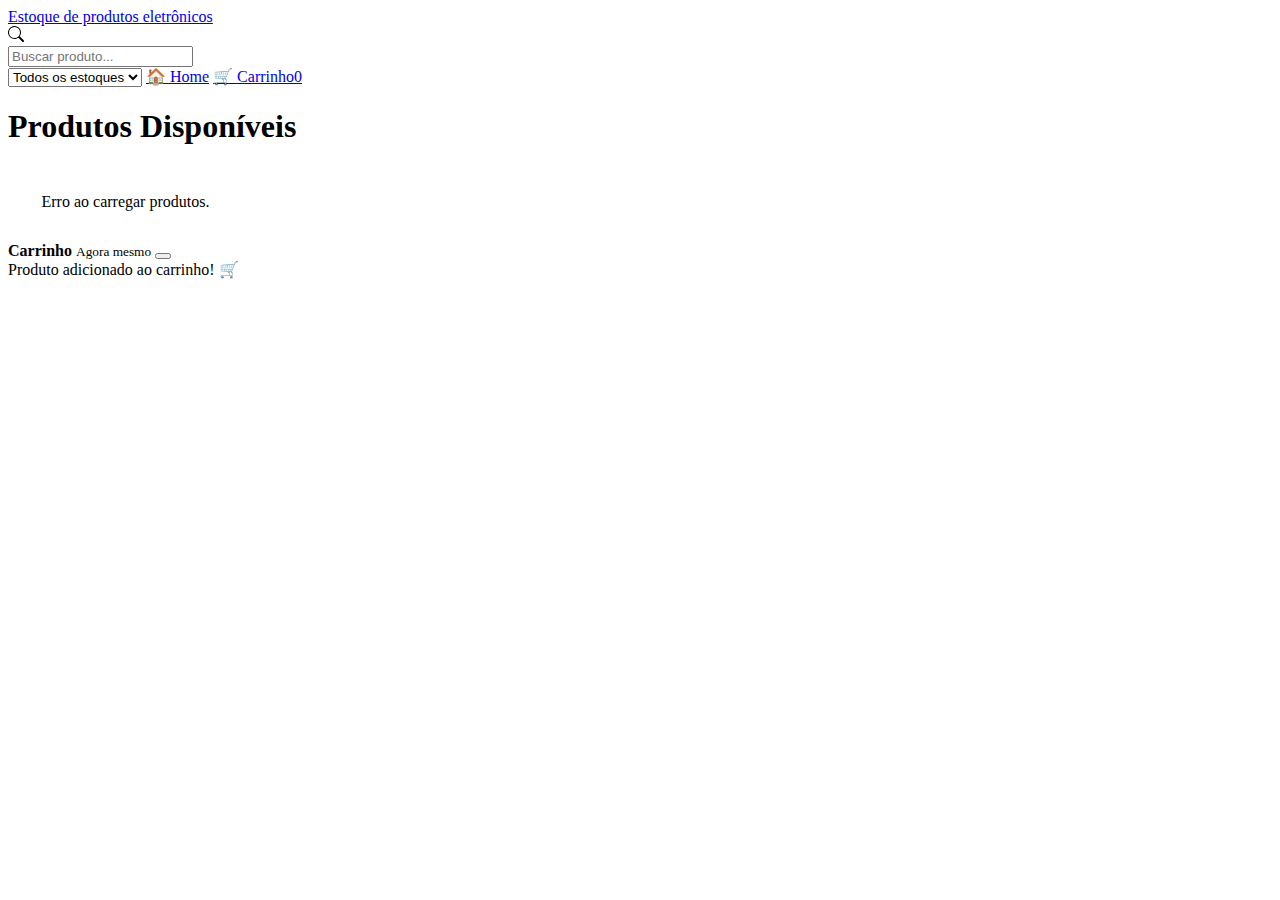
<file: index.html>
<!-- index.html -->
<!DOCTYPE html>
<html lang="pt-br">
<head>
    <meta charset="UTF-8">
    <title>Estoque de Eletrônicos</title>
    <link rel="stylesheet" href="./css/style.css">
    <link href="https://cdn.jsdelivr.net/npm/bootstrap@5.3.8/dist/css/bootstrap.min.css" rel="stylesheet" integrity="sha384-sRIl4kxILFvY47J16cr9ZwB07vP4J8+LH7qKQnuqkuIAvNWLzeN8tE5YBujZqJLB" crossorigin="anonymous"> <!-- Adicionando o Bootstrap -->
</head>
<body>
    <!-- HEADER FIXO -->
    <header id="main-header">
        <div class="header-container">
            <a href="index.html" class="header-title">Estoque de produtos eletrônicos</a>
            <div class="header-right">
                <div class="search-box">
                    <div class="input-group" style="width: 200px;">
                        <span class="input-group-text bg-white border-end-0">
                            <svg xmlns="http://www.w3.org/2000/svg" width="16" height="16" fill="currentColor" class="bi bi-search" viewBox="0 0 16 16">
                                <path d="M11.742 10.344a6.5 6.5 0 1 0-1.397 1.398h-.001c.03.04.062.078.098.115l3.85 3.85a1 1 0 0 0 1.415-1.414l-3.85-3.85a1.007 1.007 0 0 0-.115-.1zM12 6.5a5.5 5.5 0 1 1-11 0 5.5 5.5 0 0 1 11 0z"/>
                            </svg>
                        </span>
                        <input type="text" class="form-control border-start-0 ps-1" id="search-input" placeholder="Buscar produto...">
                    </div>
                </div>
                <select class="filter-dropdown" id="filter-estoque">
                    <option value="">Todos os estoques</option>
                    <option value="0-10">Estoque: 0 a 10</option>
                    <option value="11-25">Estoque: 11 a 25</option>
                    <option value="26-50">Estoque: 26 a 50</option>
                    <option value="51+">Estoque: 51+</option>
                </select>
                <a href="index.html" class="btn btn-outline-secondary btn-sm">🏠 Home</a>
                <a href="carrinho.html" class="btn btn-outline-primary btn-sm">🛒 Carrinho<span id="contador-carrinho" class="badge bg-primary ms-2">0</span>
                </a>
            </div>
        </div>
    </header>

    <!-- CONTEÚDO PRINCIPAL -->
    <div class="container mt-5 pt-5">
        <h1>Produtos Disponíveis</h1>
        <div class="row">
            <div id="lista-produtos">
                <!-- O JavaScript vai carregar os produtos aqui -->
                <p>Carregando produtos...</p>
            </div>
        </div>
    </div>

   <!-- TOAST ANIMADO -->
<div class="toast-container position-fixed bottom-0 end-0 p-3">
  <div id="toastCarrinho" class="toast" role="alert" aria-live="assertive" aria-atomic="true">
    <div class="toast-header">
      <strong class="me-auto">Carrinho</strong>
      <small class="text-body-secondary">Agora mesmo</small>
      <button type="button" class="btn-close" data-bs-dismiss="toast" aria-label="Fechar"></button>
    </div>
    <div class="toast-body">
      Produto adicionado ao carrinho! 🛒
    </div>
  </div>
</div>

    <!-- Incluindo nosso script no final -->
    <script src="js/app.js"></script>
    <script src="https://cdn.jsdelivr.net/npm/bootstrap@5.3.8/dist/js/bootstrap.bundle.min.js"></script>

</body>
</html>
</file>
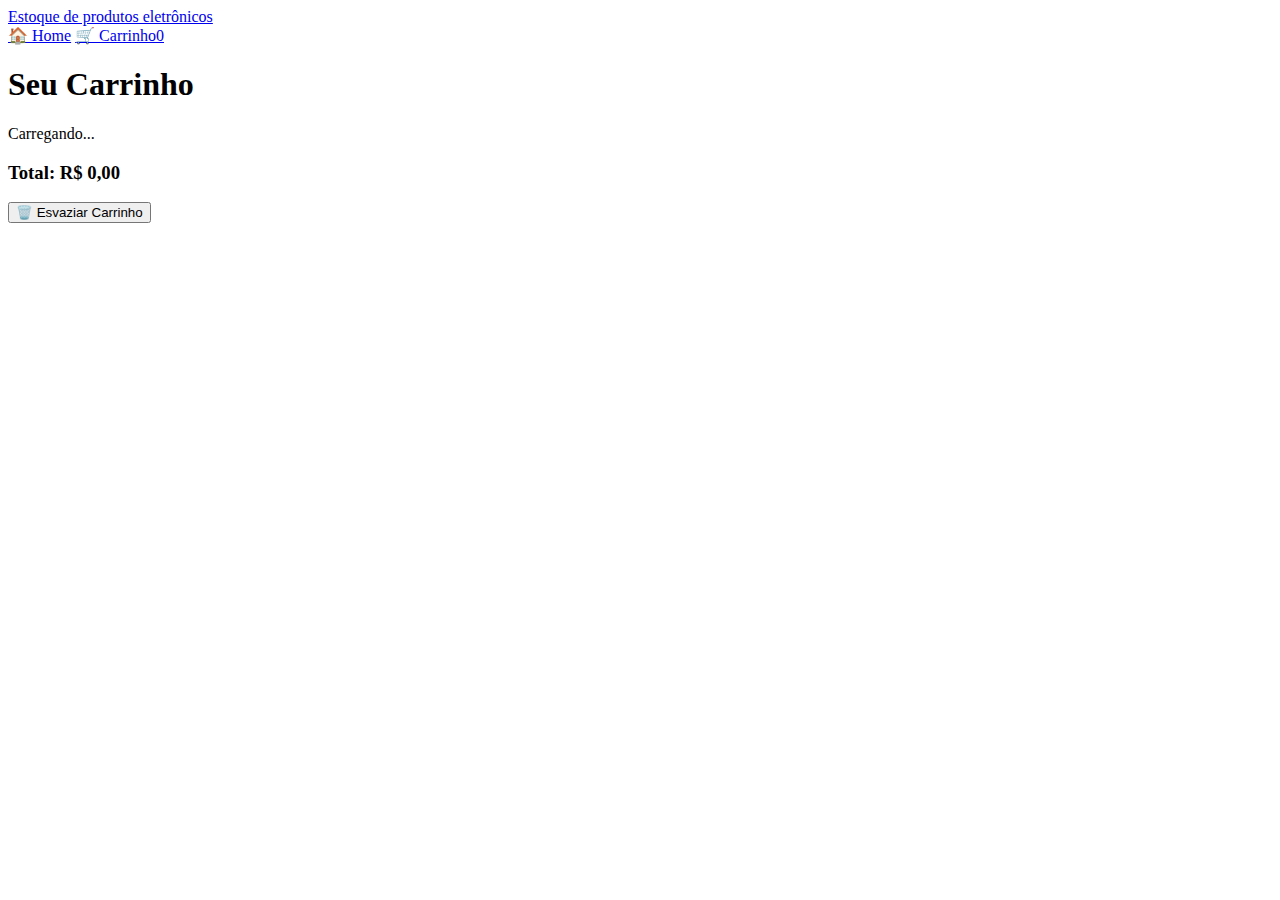
<file: carrinho.html>
<!-- carrinho.html -->
<!DOCTYPE html>
<html lang="pt-br">
<head>
    <meta charset="UTF-8">
    <title>Meu Carrinho</title>
    <link rel="stylesheet" href="./css/style.css">
    <link href="https://cdn.jsdelivr.net/npm/bootstrap@5.3.8/dist/css/bootstrap.min.css" rel="stylesheet" integrity="sha384-sRIl4kxILFvY47J16cr9ZwB07vP4J8+LH7qKQnuqkuIAvNWLzeN8tE5YBujZqJLB" crossorigin="anonymous">
</head>
<body>
    <!-- HEADER FIXO (mesmo do index.html) -->
    <header id="main-header">
        <div class="header-container">
            <a href="index.html" class="header-title">Estoque de produtos eletrônicos</a>
            <div class="header-right">
                <a href="index.html" class="btn btn-outline-secondary btn-sm">🏠 Home</a>
                <a href="carrinho.html" class="btn btn-outline-primary btn-sm">🛒 Carrinho<span id="contador-carrinho" class="badge bg-primary ms-2">0</span>
                </a>
            </div>
        </div>
    </header>

    <!-- CONTEÚDO DO CARRINHO -->
    <div class="container mt-5 pt-5">
        <h1>Seu Carrinho</h1>
        <div id="itens-carrinho">
            <!-- O JavaScript vai carregar os itens do carrinho aqui -->
            <p>Carregando...</p>
        </div>
        <h3>Total: <span id="total-carrinho">R$ 0,00</span></h3>
        <button id="esvaziar-carrinho" class="btn btn-danger mt-3">🗑️ Esvaziar Carrinho</button>
    </div>

    <!-- Incluindo nosso script no final -->
    <script src="js/app.js"></script>
</body>
</html>
</file>
<file: css/style.css>
#lista-produtos {
    display: grid;
    grid-template-columns: 32% 33% 32%;
    justify-content: center;
    align-items: center;
    margin: 5px;
    padding: 10px;
}
.produto{
    display: grid;
    text-align: center;
    justify-content: center;
    align-items: center;
    margin: 10px;
    padding: 10px;
    border: 2px solid black;
    border-radius: 10px;
}
.imagem-produto {
    height: 80%;
    width: 80%;
}
</file>
